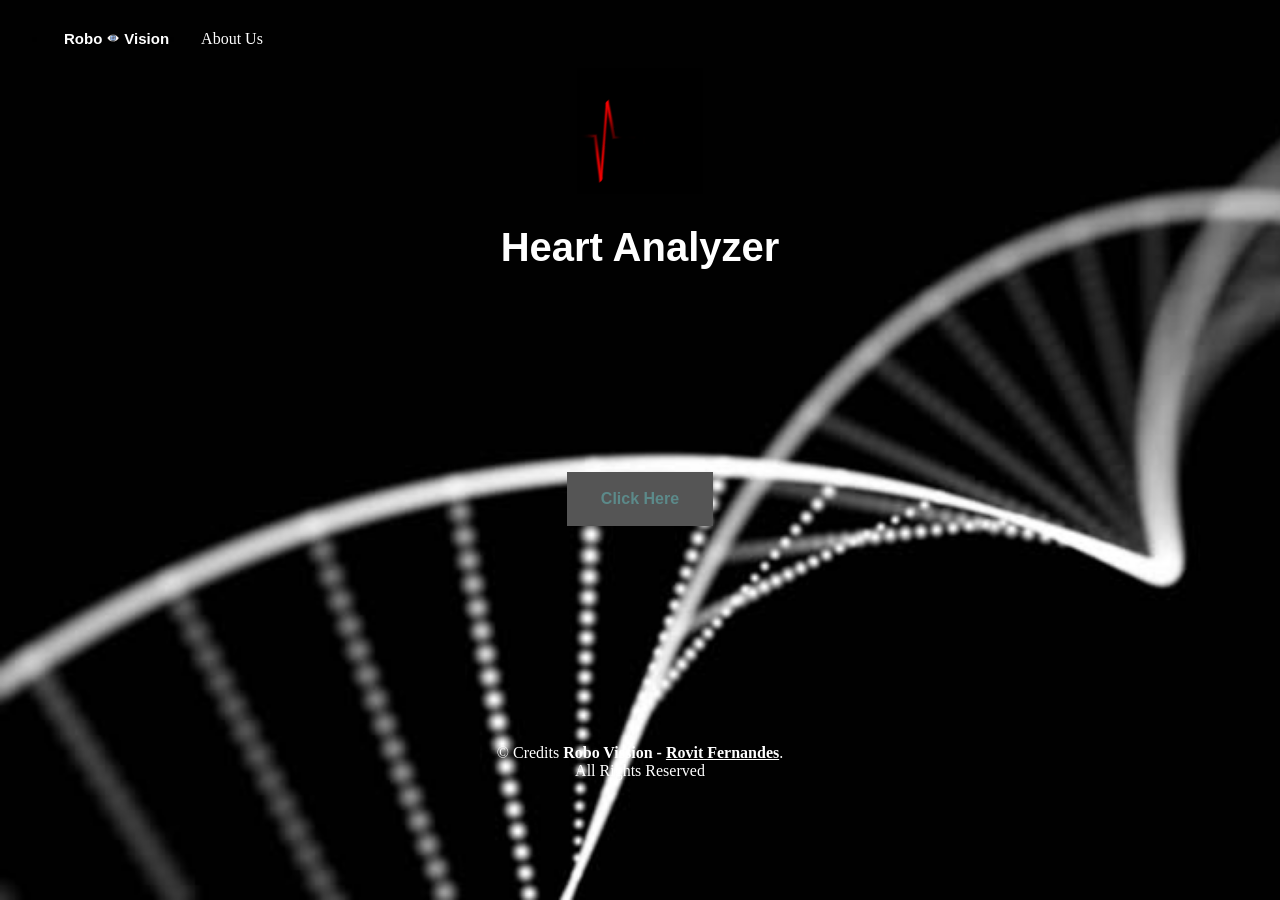
<file: robovision/index.html>
<!DOCTYPE html>
<html>
  <head>
    <link rel="shortcut icon" href="images/logo1.png" type="image/x-icon">
    <title>Robo Vission</title>
    <link >
  </head>
  <style>
    body {
      background-image: url("images/home.jpg");
      background-repeat: no-repeat;
      background-size: 100%;
      height: 100%;
      background-color: transparent;
      background-repeat: no-repeat; 
      background-attachment: fixed; 
      background-size: cover;
      -webkit-background-size: cover;
      -moz-background-size: cover;
      -o-background-size: cover; 
      margin-top: 15px;
    }
    .center{
	    color: white;
	    font-family: "Trebuchet MS", Helvetica, sans-serif;
	    text-align: center;
	    font-size: 40px;
    }
    .button {
      background-color: #555555; 
      border: none;
      color: white;
      padding: 16px 32px;
      text-align: center;
      text-decoration: none;
      display: inline-block;
      font-size: 16px;
      margin: 4px 2px;
      -webkit-transition-duration: 0.4s; 
      transition-duration: 0.4s;
      cursor: pointer;
    }
    .button5 {
      background-color: #555555;
      color: #5c8a8a;
      border: 2px solid #555555;
    }
    .button5:hover {
      background-color: #555555;
      color: white;
      list-style-type: none;
      margin: 0;
      padding: 0;
      overflow: hidden;
      background-color: #555555;
    }
    li {
      float: left;
    }
    li a {
      display: block;
      color: white;
      text-align: center;
      padding: 14px 16px;
      text-decoration: none;
    }
    li a:hover {
      background-color:  #1f2e2e;
    }
    div {
      height: 400px;
      width: 100%;
      position: center;
    }
    .text {
      color: white;
    }
    .gif {
      width: 10%;
      object-position: center;
    }
    .main {
      font-family: "Trebuchet MS", Helvetica, sans-serif;
      font-size: 15px
    }
  </style>
  <body>
	  <ul>
	    <li><a class="active main" href="index.html"><b>Robo<img src="images/eye.svg" width="22px" height="12px" >Vision</b></a></li>
	    <li><a href="about.html">About Us</a></li>
	    <br>
	  </ul>
    <div>
      &nbsp;
   	  <center><img src="images/heart.gif" class="gif"></center>
   	  <center>
   	    <h1 class="center">Heart Analyzer</h1>
   	  </center>
    </div>
    <br>
    <center>
      <a href="heart.html"><button class="button button5"><b>Click Here</b></button></a>
      <br><br><br><br><br><br>
      <br><br><br><br><br><br>
   	  <p class="copyright text">&copy; Credits <strong>Robo Vission - <a class="text" href="https://github.com/rovit123">Rovit Fernandes</a></strong>.<br>All Rights Reserved</p>
    </center>
  </body>
</html>
</file>
